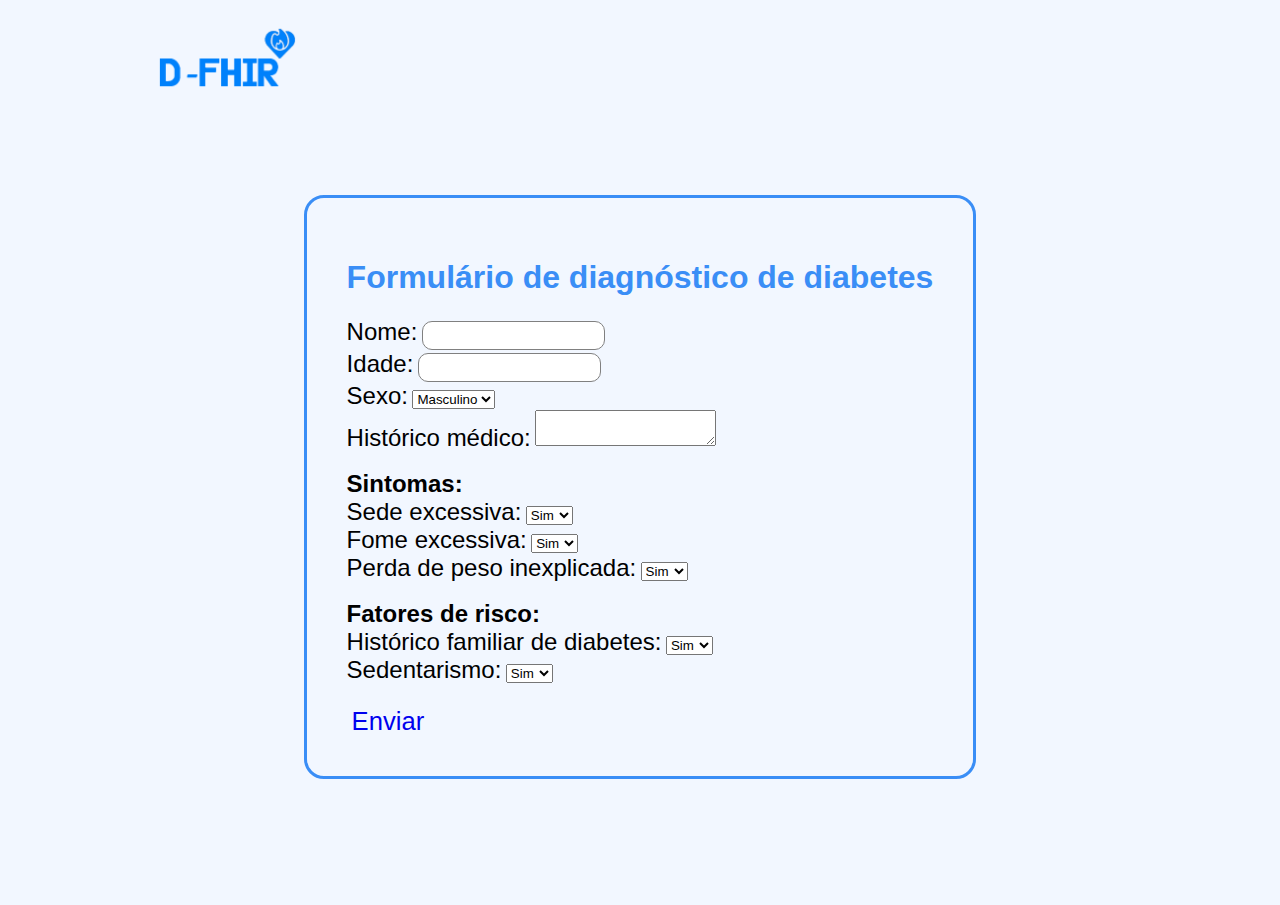
<file: assets/pages/formulario.html>
<!DOCTYPE html>
<html lang="pt-br">
<head>
  <meta charset="UTF-8">
  <title>Formulário de diagnóstico de diabetes</title>
  <link rel="stylesheet" href="../css/cadastro.css">
  <link href="https://cdn.jsdelivr.net/npm/bootstrap@5.3.2/dist/css/bootstrap.min.css" rel="stylesheet" integrity="sha384-T3c6CoIi6uLrA9TneNEoa7RxnatzjcDSCmG1MXxSR1GAsXEV/Dwwykc2MPK8M2HN" crossorigin="anonymous">
</head>
<body>
  <header>
    <a class="navbar-brand" href="../../Index.html">
        <img class="logo" src="../images/LOGO.png" alt="">
    </a>
  </header>
  <div class="div-cadastro">
    <div class="div-formulario">
  <h1>Formulário de diagnóstico de diabetes</h1>

  <form action="index.php" method="post">
    <div class="form-group">
      <label for="nome">Nome:</label>
      <input type="text" class="form-control" id="nome" name="nome" required>
    </div>

    <div class="form-group">
      <label for="idade">Idade:</label>
      <input type="number" class="form-control" id="idade" name="idade" required>
    </div>

    <div class="form-group">
      <label for="sexo">Sexo:</label>
      <select class="form-control" id="sexo" name="sexo" required>
        <option value="masculino">Masculino</option>
        <option value="feminino">Feminino</option>
      </select>
    </div>

    <div class="form-group">
      <label for="historico-medico">Histórico médico:</label>
      <textarea class="form-control" id="historico-medico" name="historico-medico" ></textarea>
    </div>
<br>
    <div class="form-group">
      <label class="sintomas" for="sintomas"><b>Sintomas:</b></label>
      </div>
      <div>
        <label for="sexo">Sede excessiva:</label>
        <select class="form-control" id="sexo" name="sexo" required>
          <option value="S">Sim</option>
          <option value="N">Não</option>
        </select>
      </div>
      <div>
        <label for="sexo">Fome excessiva:</label>
        <select class="form-control" id="sexo" name="sexo" required>
          <option value="S">Sim</option>
          <option value="N">Não</option>
        </select>
      </div>
      <div>
        <label for="sexo"> Perda de peso inexplicada:</label>
        <select class="form-control" id="sexo" name="sexo" required>
          <option value="S">Sim</option>
          <option value="N">Não</option>
        </select>
      </div>
      <br>

      <div class="form-group">
        <label for="sintomas"><b>Fatores de risco:</b></label>
        </div>
        <div>
          <label for="sexo">Histórico familiar de diabetes:</label>
          <select class="form-control" id="sexo" name="sexo" required>
            <option value="S">Sim</option>
            <option value="N">Não</option>
          </select>
        </div>
        <div>
          <label for="sexo">Sedentarismo:</label>
          <select class="form-control" id="sexo" name="sexo" required>
            <option value="S">Sim</option>
            <option value="N">Não</option>
          </select>
        </div>
<br>
    <!-- <button type="submit" class="btn btn-primary">Enviar</button>  -->
    <a class="btn btn-primary" href="./infos.html">Enviar</a>
  </div>
</div>
  </form>
  <script src="https://cdn.jsdelivr.net/npm/bootstrap@5.3.2/dist/js/bootstrap.bundle.min.js" integrity="sha384-C6RzsynM9kWDrMNeT87bh95OGNyZPhcTNXj1NW7RuBCsyN/o0jlpcV8Qyq46cDfL" crossorigin="anonymous"></script>
</body>
</html>
</file>
<file: assets/css/cadastro.css>
@import url('https://fonts.googleapis.com/css2?family=Gothic+A1:wght@300;600;700&family=Poppins:wght@400;700&family=Sora&display=swap');

body{
    height: 100vh;
    margin: 0;
    padding: 0;
    font-family: 'Lato', sans-serif;
    font-style: normal;
    background-color: #F2F7FF;
    color: #000000;
}

header{
    display: flex;
    justify-content: space-between;
    align-items: center;
    margin: 5px 150px 0px 150px;
}

ul, li, a{
    text-decoration: none;
    list-style: none;
    font-family: Arial, Helvetica, sans-serif;
    font-size: 1.6rem;
    display: flex;
    margin: 5px 5px 0px 5px;
}

.logo{
    width: 25%;
    width: 145px;
}

.div-cadastro{
    display: flex;
    justify-content: center;
    align-items: center;
    flex-direction: column;
    margin-top: 10vh;
}

.div-formulario{
    border: solid #3A8EF6;
    padding: 40px;
    border-radius: 20px;
}

.div-formulario h1{
    color: #3A8EF6;
}

form{
    display: flex;
    flex-direction: column;
    justify-content: flex-end;
}

label{
    font-size: 1.5rem;
    margin-bottom: 10px;
}

input{
    border-radius: 10px;
    border: 1px solid gray;
    height: 25px;
}

.botao-registrar{
    width: 130px;
    border-radius: 20px;
    background-color: #0018ee;
    color: #fff;
    font-size: 1.5rem;
}
</file>
